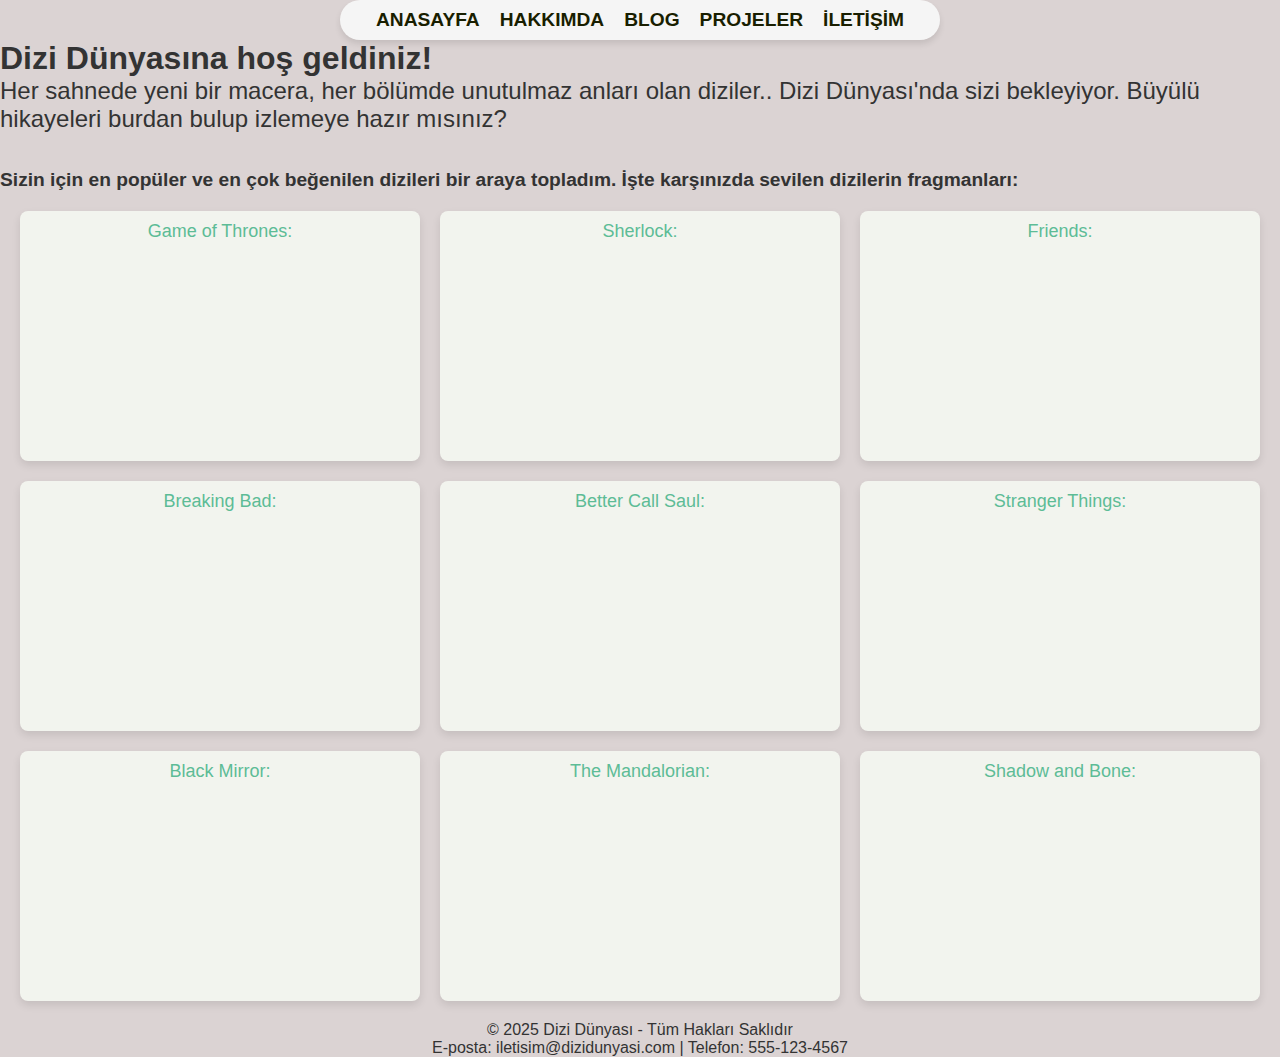
<file: index.html>
<!DOCTYPE html>
<html lang="en">
<head>
    <meta charset="UTF-8">
    <meta name="viewport" content="width=device-width, initial-scale=1.0">
    <title>Proje Ödevi</title>
    <link rel="stylesheet" href="style.css">
</head>
<body>
   
    <nav id="nav">
      <div id="navkutu">  
        <a class="ilk" href="anasayfa.html">ANASAYFA</a>
        <a class="iki" href="hakkımda.html">HAKKIMDA</a> 
        <a class="bes" href="blog.html">BLOG</a>
        <a class="dört" href="projeler.html">PROJELER</a>
        <a class="üc" href="iletişim.html">İLETİŞİM</a>
           
  </div>
    </nav>
    <header>
      <h1 class="ilkbaşlik">Dizi Dünyasına hoş geldiniz!</h1>                               
      <p class="yaz">Her sahnede yeni bir macera, her bölümde unutulmaz anları olan diziler.. Dizi Dünyası'nda sizi bekleyiyor. Büyülü hikayeleri burdan bulup izlemeye hazır mısınız?</p> 
  </header>             

  <br><br>
     <h5 id="prgrf"> Sizin için en popüler ve en çok beğenilen dizileri bir araya topladım. İşte karşınızda sevilen dizilerin fragmanları:</h5>  
       
         <div class="video">

      <div class="icerik" style="color: rgb(93, 188, 150); font-size:large;">Game of Thrones:<iframe width="360" height="215" src="https://www.youtube.com/embed/KPLWWIOCOOQ?si=0qMsyJGfYkCuUHUb" title="YouTube video player" frameborder="0" allow="accelerometer; autoplay; clipboard-write; encrypted-media; gyroscope; picture-in-picture; web-share" referrerpolicy="strict-origin-when-cross-origin" allowfullscreen></iframe></div>
           
      <div class="icerik" style="color:rgb(93, 188, 150); font-size: large;">Sherlock: <iframe width="360" height="215" src="https://www.youtube.com/embed/OM0hTycflQQ?si=q3wICtC2OgPuy8Jp" title="YouTube video player" frameborder="0" allow="accelerometer; autoplay; clipboard-write; encrypted-media; gyroscope; picture-in-picture; web-share" referrerpolicy="strict-origin-when-cross-origin" allowfullscreen></iframe></div> 

     <div class="icerik" style="color: rgb(93, 188, 150);font-size: large;">Friends:<iframe width="360" height="215" src="https://www.youtube.com/embed/dcoQx814_hg?si=sKuqa8IsrzGiuNOd" title="YouTube video player" frameborder="0" allow="accelerometer; autoplay; clipboard-write; encrypted-media; gyroscope; picture-in-picture; web-share" referrerpolicy="strict-origin-when-cross-origin" allowfullscreen></iframe> </div>

      <div class="icerik" style="color: rgb(93, 188, 150);font-size: large;">Breaking Bad: <iframe width="360" height="215" src="https://www.youtube.com/embed/HhesaQXLuRY?si=A8UEu760HBiFVPBP" title="YouTube video player" frameborder="0" allow="accelerometer; autoplay; clipboard-write; encrypted-media; gyroscope; picture-in-picture; web-share" referrerpolicy="strict-origin-when-cross-origin" allowfullscreen></iframe>  </div>

      <div class="icerik" style="color: rgb(93, 188, 150);font-size: large;">Better Call Saul: <iframe width="360" height="215" src="https://www.youtube.com/embed/HN4oydykJFc?si=XSGrGgDYYMVDf1ab" title="YouTube video player" frameborder="0" allow="accelerometer; autoplay; clipboard-write; encrypted-media; gyroscope; picture-in-picture; web-share" referrerpolicy="strict-origin-when-cross-origin" allowfullscreen></iframe>   </div>

      <div class="icerik" style="color: rgb(93, 188, 150);font-size: large;"> Stranger Things:<iframe width="360" height="215" src="https://www.youtube.com/embed/Y1-dIVhEPPs?si=u3NvWvykc-7OVC9j" title="YouTube video player" frameborder="0" allow="accelerometer; autoplay; clipboard-write; encrypted-media; gyroscope; picture-in-picture; web-share" referrerpolicy="strict-origin-when-cross-origin" allowfullscreen></iframe>  </div>

      <div class="icerik" style="color: rgb(93, 188, 150);font-size: large;">Black Mirror: <iframe width="360" height="215" src="https://www.youtube.com/embed/J4NwnyoPgS8?si=JojCXb6DneT40bXn" title="YouTube video player" frameborder="0" allow="accelerometer; autoplay; clipboard-write; encrypted-media; gyroscope; picture-in-picture; web-share" referrerpolicy="strict-origin-when-cross-origin" allowfullscreen></iframe>  </div>

      <div class="icerik" style="color: rgb(93, 188, 150);font-size: large;">The Mandalorian:<iframe width="360" height="215" src="https://www.youtube.com/embed/SJf_-8GLmEw?si=bV7ggUJOikeaZpju" title="YouTube video player" frameborder="0" allow="accelerometer; autoplay; clipboard-write; encrypted-media; gyroscope; picture-in-picture; web-share" referrerpolicy="strict-origin-when-cross-origin" allowfullscreen></iframe></div>
     
      <div class="icerik" style="color: rgb(93, 188, 150);font-size: large;">Shadow and Bone:<iframe width="360" height="215" src="https://www.youtube.com/embed/b1WHQTbJ7vE?si=MhMz6bIkm4IFvbz7" title="YouTube video player" frameborder="0" allow="accelerometer; autoplay; clipboard-write; encrypted-media; gyroscope; picture-in-picture; web-share" referrerpolicy="strict-origin-when-cross-origin" allowfullscreen></iframe></div>
    </div>
    
    <footer id="alt-kisim">
      <p id="haklar">© 2025 Dizi Dünyası - Tüm Hakları Saklıdır</p>
      <p id="iletisim-bilgileri">E-posta: iletisim@dizidunyasi.com | Telefon: 555-123-4567</p>
  </footer>



</body>
</html>
</file>
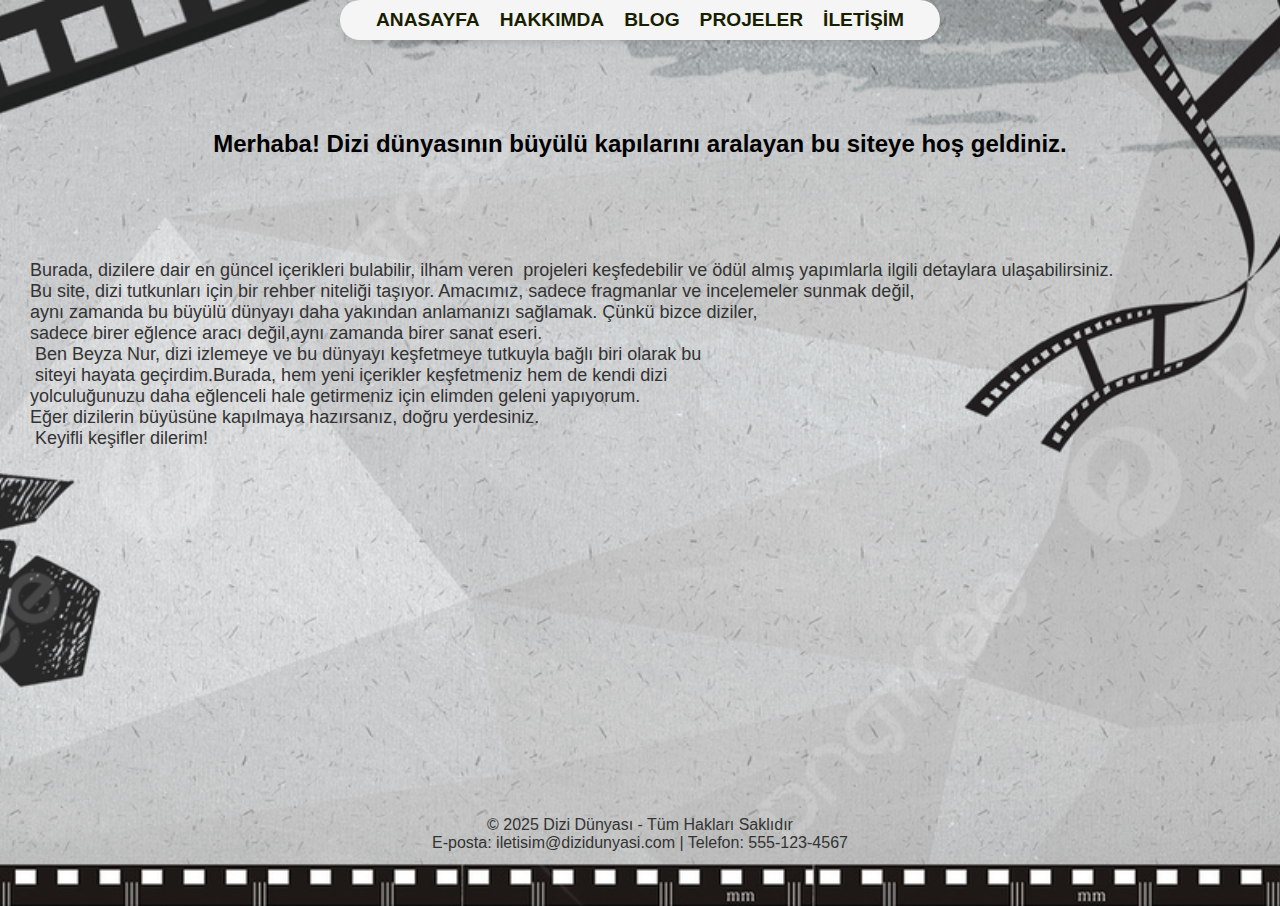
<file: hakkımda.html>
<!DOCTYPE html>
<html lang="en">
<head>
    <meta charset="UTF-8">
    <meta name="viewport" content="width=device-width, initial-scale=1.0">
    <title>Document</title>
    <link rel="stylesheet" href="style.css">
    <style>
     #oo{
            background-image: url(noly.jpg);
            background-size:cover;
            background-repeat: no-repeat;
            background-position: center;
        }
    </style>
</head>
<body id="oo">
    <header>
    <nav>
        <div id="navkutu">
        <a class="ilk" href="anasayfa.html">ANASAYFA</a>
        <a class="iki" href="hakkımda.html">HAKKIMDA</a>
        <a class="bes" href="blog.html">BLOG</a>
        <a class="dört" href="projeler.html">PROJELER</a>
        <a class="üc" href="iletişim.html">İLETİŞİM</a>
            
</div>
    </nav></header>
    <main>
    <br> <br> <br><br><br>
       <h2 style="color: black;">Merhaba!
        Dizi dünyasının büyülü kapılarını aralayan bu siteye hoş geldiniz.</h2> <br>
       <div id="hakimda"> 
        <br><br><br> <pre id="kisim">Burada, dizilere dair en güncel içerikleri bulabilir, ilham veren  projeleri keşfedebilir ve ödül almış yapımlarla ilgili detaylara ulaşabilirsiniz.     
Bu site, dizi tutkunları için bir rehber niteliği taşıyor. Amacımız, sadece fragmanlar ve incelemeler sunmak değil,
aynı zamanda bu büyülü dünyayı daha yakından anlamanızı sağlamak. Çünkü bizce diziler,
sadece birer eğlence aracı değil,aynı zamanda birer sanat eseri.    
 Ben Beyza Nur, dizi izlemeye ve bu dünyayı keşfetmeye tutkuyla bağlı biri olarak bu 
 siteyi hayata geçirdim.Burada, hem yeni içerikler keşfetmeniz hem de kendi dizi
yolculuğunuzu daha eğlenceli hale getirmeniz için elimden geleni yapıyorum.
Eğer dizilerin büyüsüne kapılmaya hazırsanız, doğru yerdesiniz.
 Keyifli keşifler dilerim!</pre>
</div></main>
       
<footer id="alt-kisim" >
    <p id="haklar">© 2025 Dizi Dünyası - Tüm Hakları Saklıdır</p>
    <p id="iletisim-bilgileri">E-posta: iletisim@dizidunyasi.com | Telefon: 555-123-4567</p>
</footer>
<br><br><br>
</body>
</html>
</file>
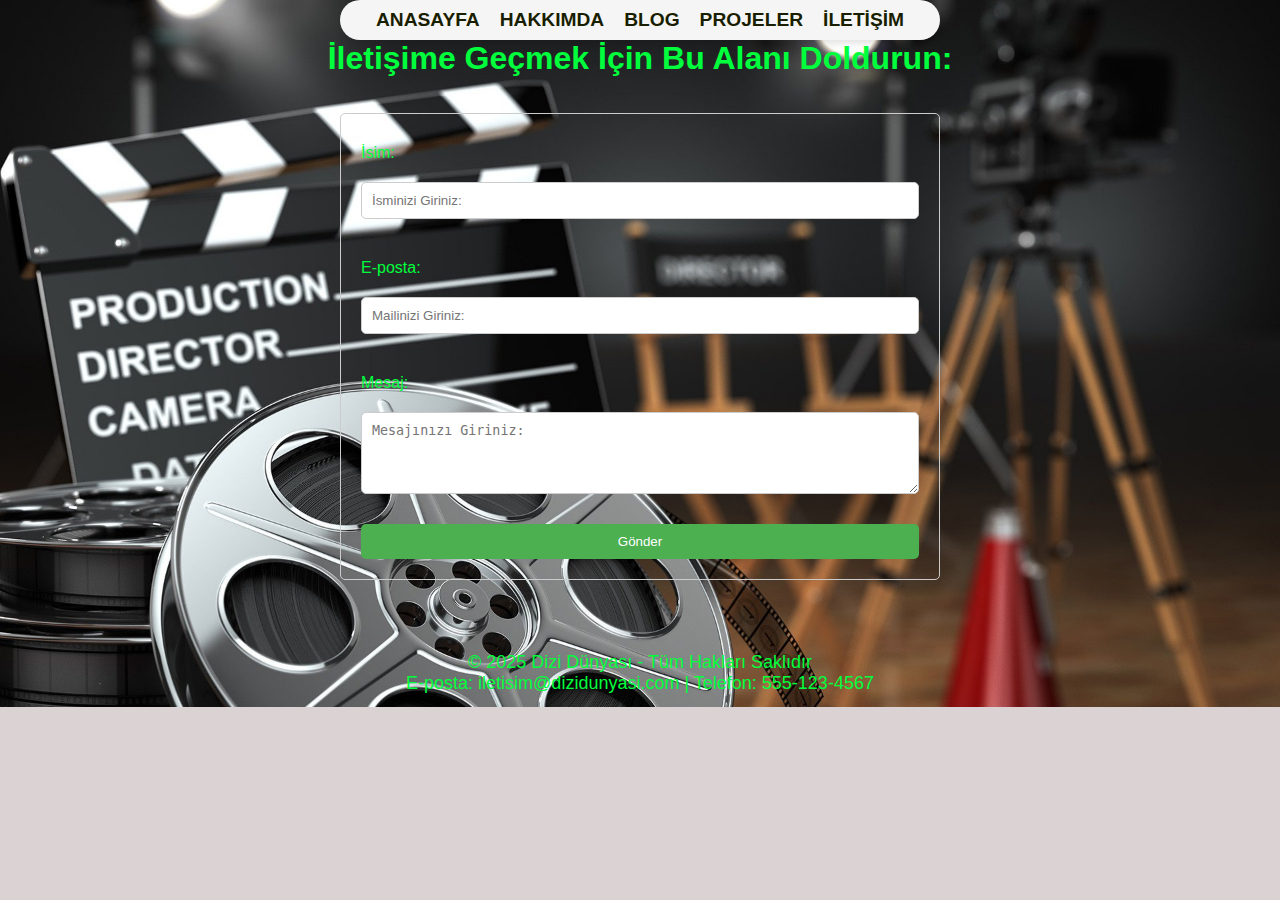
<file: iletişim.html>
<!DOCTYPE html>
<html lang="en">
<head>
    <meta charset="UTF-8">
    <meta name="viewport" content="width=device-width, initial-scale=1.0">
    <title>Document</title>
    <link rel="stylesheet" href="style.css">
    <style>
      #ff{
       
        background-image:url("arkap4.jpg") ;
        background-size: cover; /* Resmi sayfanın boyutuna göre ayarla */
    background-repeat: no-repeat; /* Resmin tekrar etmesini engelle */
    background-position: center; /* Resmi ortala */
      }
    </style>
</head>
<body id="ff">
    <header>
    
        <nav>
           <div id="navkutu">
           
            <a class="ilk" href="anasayfa.html">ANASAYFA</a>
            <a class="iki" href="hakkımda.html">HAKKIMDA</a>  
            <a class="bes" href="blog.html">BLOG</a>
            <a class="dört" href="projeler.html">PROJELER</a>
            <a class="üc" href="iletişim.html">İLETİŞİM</a>
                                
    </div>
        </nav>
      </header>
        <h1 id="con"> İletişime Geçmek İçin Bu Alanı Doldurun:</h1> <br> <br>
        <p></p>
        <form id="iletisimform">
          <label for="name" style="color: rgb(0,255,60);">İsim:</label>
          <input type="text" id="name" name="name" placeholder="İsminizi Giriniz:" required>
            
          <label for="email" style="color: rgb(0,255,60);">E-posta:</label>
          <input type="email" id="email" name="email" placeholder="Mailinizi Giriniz:" required>
      
          
          <label for="message" style="color: rgb(0,255,60);">Mesaj:</label>
          <textarea id="message" name="message" rows="4" placeholder="Mesajınızı Giriniz:" required></textarea>

          <button type="submit">Gönder</button>
        </form>
       
        <div id="successMessage" style="display:none; color: green; margin-top: 10px;">
          Mesajınız başarıyla gönderildi!
        </div> <br><br><br><br>
        <footer id="alt-kisim" style="color: rgb(0,255,60); font-size:large;">
          <p id="haklar">© 2025 Dizi Dünyası - Tüm Hakları Saklıdır</p>
          <p id="iletisim-bilgileri">E-posta: iletisim@dizidunyasi.com | Telefon: 555-123-4567</p>
      </footer>
  
        <script>
          const form = document.getElementById("iletisimform");
          const successMessage = document.getElementById("successMessage");
      
          form.addEventListener("submit", function(event) {
            event.preventDefault(); // Formun varsayılan davranışını engeller
            if (form.checkValidity()) {
              successMessage.style.display = "block";
              form.reset(); // Form alanlarını sıfırlar
            }
          });
        </script>
</body>
</html>
</file>
<file: style.css>
*{
  padding:0;
  margin: 0;
  box-sizing: border-box;
}
body{
  background-color:#dbd3d3;     
 
  font-family: Arial, sans-serif;
    margin: 0;
    padding: 0;
    color: #333;
}


nav {
display: flex;
justify-content: center;
top: 10px;  

}


#navkutu {
display: flex; 
justify-content: center; 
align-items: center; 
background-color: #f5f5f5;
height: 40px; 
width: 600px; 
font-size: larger;
font-weight: 200;
border-radius: 350px; 
padding: 5px 15px; 
box-shadow: 0 4px 6px rgba(0, 0, 0, 0.1); }

#navkutu a {
text-decoration: none;
color: #191e00; 
font-weight: bold;
margin: 0 10px;
transition: all 0.3s ease;
}
#navkutu a:hover {
color: black;
background-color: rgba(219, 145, 214, 0.2); 
border-radius: 10px; 
padding: 5px 10px; 
}

.ilk{
   color: #191e00;
}
.ilk:hover{
color: black;
border: 4px; 
border-radius: 40px;
border-color: #db91d663;
border-style: groove;
text-decoration: wavy;
}

.iki{
  color:#191e00;
}
.iki:hover{
  color: black;
  border: 4px;
  border-radius: 40px;
  border-color: rgba(219, 145, 214, 0.39);
  border-style: groove;
  text-decoration: wavy; 
}
.üc{ 
  color:#191e00;
}
.üc:hover{
  color: black;
  border: 4px;
  border-radius: 40px;
  border-color: rgba(219, 145, 214, 0.39);
  border-style: groove;
  text-decoration: wavy;
}
.dört{
  color: #191e00;
}
.dört:hover{
  color: black;
  border: 4px;
  border-radius: 40px;
  border-color: rgba(219, 145, 214, 0.39);
  border-style: groove;
  text-decoration: wavy;
}
.bes{
  color:#191e00;
}
.bes:hover{
  color: black;
  border: 4px;
  border-radius: 40px;
  border-color: rgba(219, 145, 214, 0.39);
  border-style: groove;
  text-decoration: wavy;
}
.yaz{
    font-size: x-large;
}
#blog{ 
 display: flex;
 flex-wrap: wrap;
 justify-content: center; 
 gap: 20px; 
   padding: 20px;
}
.dizi1{
    border: 4px;
    height: 450px;
    width: 450px;
    border-right:30px ;
}
#resim1{
  width: 200px;
  height: 150px;
}
#resim2{
  width: 150px;
  height: 150px;
}
#resim3{
  width: 150px;
  height: 150px;
}
#prgrf{
    font-size: larger;
    text-align: left;
}
#box{
    background-color: #fff;
      border-radius: 8px;
      box-shadow: 0 4px 8px rgba(0, 0, 0, 0.1);
      width: 300px;
      height: 250px;
      padding: 10px;
      text-align: center;
      overflow: hidden;
      transition: transform 0.3s;
}
#box :hover{
transform: scale(1.05);
}
 /* #box img{
    width: 70%;
    height: 100px;
}*/
#box.dizii{
    padding: 15px;
    font-size: 14px;
    color: blueviolet;
    line-height: 1.5;
}
#box p {
    font-size: 14px;
    color: #666;
  }
  .alar{
    color: rgb(6, 231, 243);
    font-size: medium;
  }
  .alar:hover{
    background-color: rgba(255, 0, 251, 0.205);
    border-radius: 50px;
    transform: scale(1.05);
  }
  #yenitümü{
    display: flex;
    flex-wrap: wrap; /* Kutuların taşmasına engel olur */
    justify-content: center; /* Kutuları ortalar */
    gap: 20px; /* Kutular arasına boşluk ekler */
      padding: 20px;
  }
  #yeni{
    background-color: #fff;
      border-radius: 8px;
      box-shadow: 0 4px 8px rgba(0, 0, 0, 0.1);
      width: 300px;
      height: 260px;
      padding: 10px;
      text-align: center;
      overflow: hidden;
      transition: transform 0.3s;
}

#yeni :hover{
    transform: scale(1.05);
}
  #yazi{
    margin-left:10px ;
    margin-right:20px ;
    margin-bottom:10px ;
  }
  #yazma {
    max-width: 500px;
    margin: 0 auto;
    background-color: #fff;
    padding: 20px;
    border-radius: 8px;
    box-shadow: 0 4px 6px rgba(0, 0, 0, 0.1);
}

h2, h3 {
    text-align: center;
    color: #333;
}
form {
    display: flex;
    flex-direction: column;
    gap: 15px;
}

input[type="text"], textarea {
    width: 100%;
    padding: 10px;
    border: 1px solid #ccc;
    border-radius: 5px;
}

input[type="submit"] {
    background-color: #4CAF50;
    color: white;
    padding: 10px 20px;
    border: none;
    border-radius: 5px;
    cursor: pointer;
    font-size: 16px;
}

input[type="submit"]:hover {
    background-color: #45a049;
}

.video{
    display: flex;
    flex-wrap: wrap; /* Kutuların taşmasına engel olur */
    justify-content: center; /* Kutuları ortalar */
    gap: 20px; /* Kutular arasına boşluk ekler */
      padding: 20px;

}
.icerik{
    background-color: #f2f4ee;
    border-radius: 8px;
    box-shadow: 0 4px 8px rgba(0, 0, 0, 0.1);
    width: 400px;
    height: 250px;
    padding: 10px;
    text-align: center;
    overflow: hidden;
    transition: transform 0.3s;
}
.icerik :hover{
    transform: scale(1.05);
}
form {
    max-width: 600px;
    margin: 0 auto;
    padding: 20px;
    border: 1px solid #ccc;
    border-radius: 5px;
  }
  label {
    display: block;
    margin: 10px 0 5px;
  }
  input, textarea {
    width: 100%;
    padding: 10px;
    margin-bottom: 15px;
    border: 1px solid #ccc;
    border-radius: 5px;
  }
  button {
    background-color: #4CAF50;
    color: white;
    border: none;
    padding: 10px 20px;
    border-radius: 5px;
    cursor: pointer;
  }
  button:hover {
    background-color: #45a049;
  }
  #kisim{
    font-size: large;
    font-family: Arial, Helvetica, sans-serif;
    font-style: normal;
  }
   #hakimda{

    text-align:justify;
    height: 600px;
    padding: 10px;
    margin: 20px;
  }
   #hakimda kisim{
    color: black;
    text-align: center;
    font-size: xx-large;
  } 
  #pro{
    background: #333;
    color: #fff;
    padding: 1rem 0;
    text-align: center;
  }
 
#filters{
  
   text-align:left;
}
#filter-form{
   width: 300px;
   
}
#su{
  margin-left: 20px;
}
#con{
  color: rgb(0, 255, 60);
  text-align: center;
  
}
footer{
  text-align: center;
}
#su{
  margin-left: 10px;
  text-decoration: none;
            color: #fff;
            background-color: #007bff;
            padding: 10px 20px;
            border-radius: 8px;
            font-size: 16px;
            font-weight: bold;
            box-shadow: 0 4px 6px rgba(0, 0, 0, 0.1);
            transition: all 0.3s ease;
}

#su :hover{
  background-color: #0056b3;
  box-shadow: 0 6px 8px rgba(0, 0, 0, 0.2);
  transform: translateY(-2px);
}
#su active {
  background-color: #003f7f;
  box-shadow: 0 3px 4px rgba(0, 0, 0, 0.2);
  transform: translateY(1px);
}
#her{
  display: inline-block;
}

@media (max-width: 768px) {
  body {
    font-size: 14px;
  }

  #navkutu {
    width: 90%;
    font-size: medium;
    padding: 5px 10px;
  }

  #navkutu a {
    margin: 0 5px;
    font-size: smaller;
  }

  #blog, #yenitümü {
    flex-direction: column;
    gap: 10px;
    padding: 10px;
  }

  #box, #yeni, .icerik {
    width: 90%;
    height: auto;
    padding: 15px;
  }

  #hakimda {
    height: auto;
    padding: 15px;
  }

  form {
    padding: 10px;
  }

  input, textarea {
    font-size: 14px;
    padding: 8px;
  }

  input[type="submit"], button {
    font-size: 14px;
    padding: 8px 16px;
  }
}


@media (max-width: 1024px) {
  #navkutu {
    width:90%;
  }

  #box, #yeni, .icerik {
    width: 45%;
  }

  #blog, #yenitümü {
    gap: 15px;
  }

  form {
    max-width: 80%;
  }
 
}


@media (min-width: 1025px) {
  #blog, #yenitümü {
    gap: 30px;
  }

  #box, #yeni, .icerik {
    transition: transform 0.3s ease-in-out;
  }
  #ff{width: 100%;}
}
@media(max-width:480px){
  body {
  font-size: 7px;
}

#navkutu {
  width: 70%;
  font-size:small;
  padding: 3px 5px;
}

#navkutu a {
  margin: 0 5px;
  font-size: smaller;
}

#blog, #yenitümü {
  flex-direction: column;
  gap: 5px;
  padding: 5px;
}

#box, #yeni, .icerik {
  width: 70%;
  height: auto;
  padding: 7px;
}

#hakimda {
  height: auto;
  padding: 7px;
}

form {
  padding: 5px;
}

input, textarea {
  font-size: 7px;
  padding: 4px;
}

input[type="submit"], button {
  font-size: 7px;
  padding: 4px 16px;
}

}
</file>
